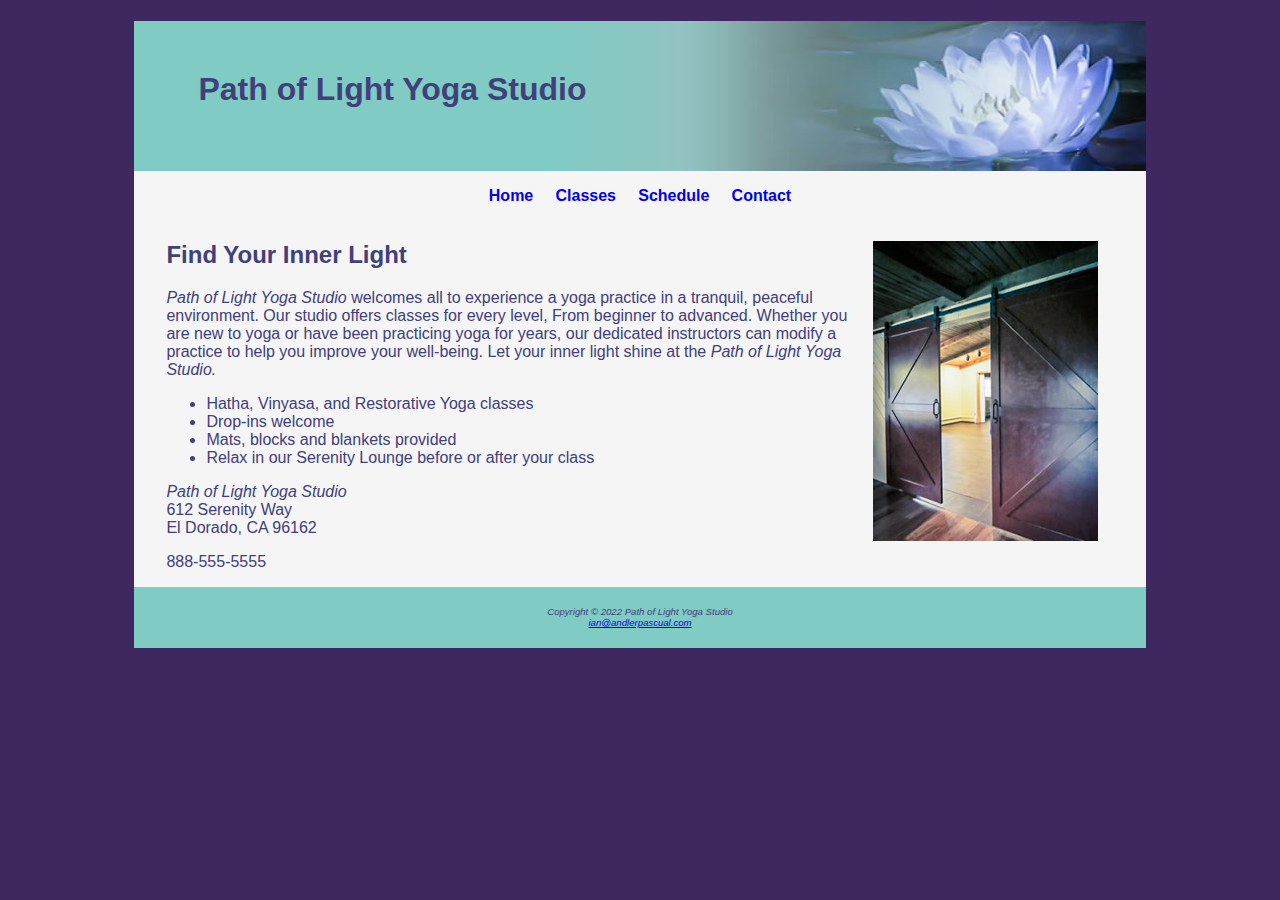
<file: index.html>
<!DOCTYPE html>
<html xmlns="http://www.w3.org/1999/xhtml" lang="en" xml:lang="en">
    <head>
        
        <title>Path of Light Yoga Studio</title> 
        <meta charset="UTF-8"/>   
        <link rel="stylesheet" type = "text/css" href = "yoga.css" />
    </head>
    <body>
        <div id = "wrapper">
            <header>
                <h1>Path of Light Yoga Studio</h1>
            </header>
            <nav>
                <a href ="index.html">Home</a> &#xA0; &#xA0;
                <a href ="classes.html">Classes</a> &#xA0; &#xA0;
                <a href ="schedule.html">Schedule</a> &#xA0; &#xA0;
                <a href ="contact.html">Contact</a>
            </nav>
            <main>
                <img src = "yogadoor.jpg" alt = "yoga door" height="300" width="225" style = "float: right" />
                <h2>Find Your Inner Light</h2>
                <p><span class = "studio">Path of Light Yoga Studio</span> welcomes all to experience a yoga practice in a tranquil, peaceful environment. Our studio offers classes for every level, From beginner to advanced. Whether you are new to yoga or have been practicing yoga for years, our dedicated instructors can modify a practice to help you improve your well-being. Let your inner light shine at the <span class = "studio">Path of Light Yoga Studio.</span></p>
                <ul>
                    <li>Hatha, Vinyasa, and Restorative Yoga classes</li>
                    <li>Drop-ins welcome</li>
                    <li>Mats, blocks and blankets provided</li>
                    <li>Relax in our Serenity Lounge before or after your class</li>
                </ul>
                <p><span class ="studio">Path of Light Yoga Studio</span><br />
                612 Serenity Way <br />
                El Dorado, CA 96162</p>
                <p>888-555-5555</p>
            </main>
            <footer>
                <p>Copyright &#xA9; 2022 Path of Light Yoga Studio<br />
                <a href ="mailto:ian@andlerpascual.com">ian@andlerpascual.com</a></p>
            </footer>
        </div>
    </body>
</html>
</file>
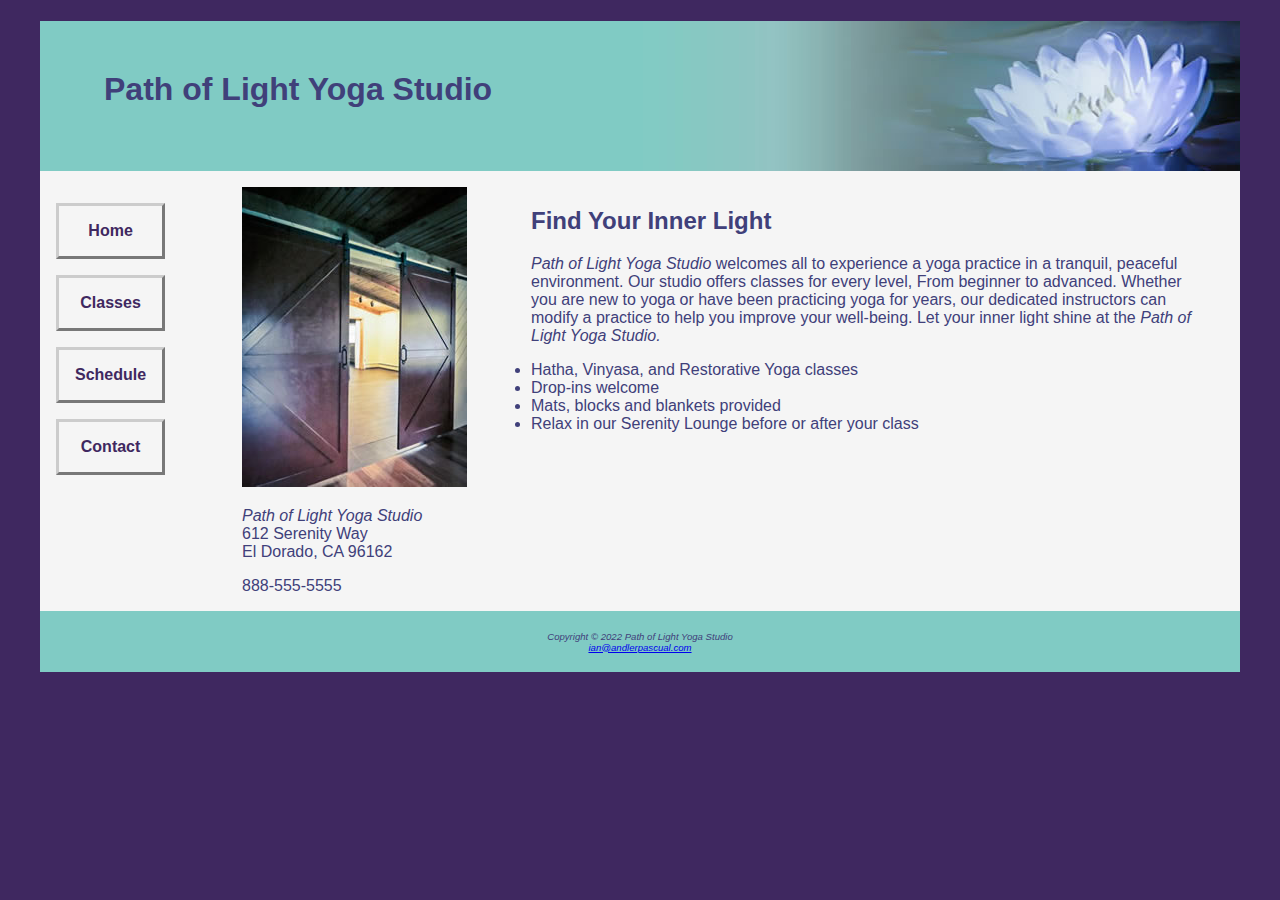
<file: Chapter 6/index.html>
<!DOCTYPE html>
<html xmlns="http://www.w3.org/1999/xhtml" lang="en" xml:lang="en">
    <head>
        
        <title>Path of Light Yoga Studio</title> 
        <meta charset="UTF-8"/>   
        <link rel="stylesheet" type = "text/css" href = "yoga.css" />
    </head>
    <body>
        <div id = "wrapper">
            <header>
                <h1><a href = "index.html">Path of Light Yoga Studio</a></h1>
            </header>
            <nav>
                <ul>
                    <li><a href ="index.html">Home</a></li>
                    <li><a href ="classes.html">Classes</a></li>
                    <li><a href ="schedule.html">Schedule</a></li>
                    <li><a href ="contact.html">Contact</a></li>
                </ul>
            </nav>
            <main>
                <img class = "floatleft" src = "yogadoor2.jpg" alt = "yoga door" height="300" width="225" />
                <h2>Find Your Inner Light</h2>
                <p><span class = "studio">Path of Light Yoga Studio</span> welcomes all to experience a yoga practice in a tranquil, peaceful environment. Our studio offers classes for every level, From beginner to advanced. Whether you are new to yoga or have been practicing yoga for years, our dedicated instructors can modify a practice to help you improve your well-being. Let your inner light shine at the <span class = "studio">Path of Light Yoga Studio.</span></p>
                <ul>
                    <li>Hatha, Vinyasa, and Restorative Yoga classes</li>
                    <li>Drop-ins welcome</li>
                    <li>Mats, blocks and blankets provided</li>
                    <li>Relax in our Serenity Lounge before or after your class</li>
                </ul>
                <div class="clear">
                    <p><span class ="studio">Path of Light Yoga Studio</span><br />
                    612 Serenity Way <br />
                    El Dorado, CA 96162</p>
                    <p>888-555-5555</p>
                </div>
            </main>
            <footer>
                <p>Copyright &#xA9; 2022 Path of Light Yoga Studio<br />
                <a href ="mailto:ian@andlerpascual.com">ian@andlerpascual.com</a></p>
            </footer>
        </div>
    </body>
</html>
</file>
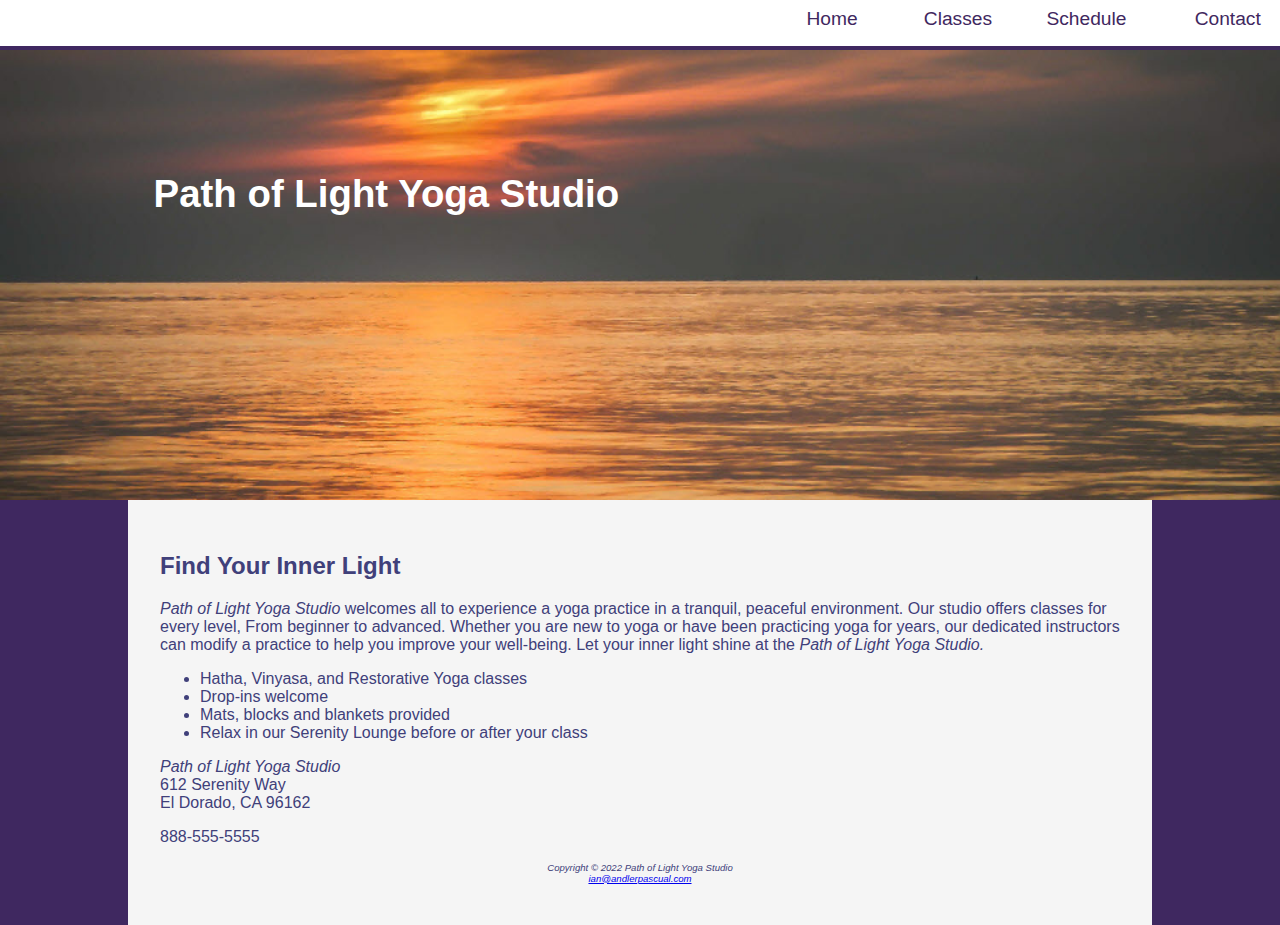
<file: Chapter 8/index.html>
<!DOCTYPE html>
<html xmlns="http://www.w3.org/1999/xhtml" lang="en" xml:lang="en">
    <head>
        
        <title>Path of Light Yoga Studio</title> 
        <meta charset="UTF-8"/>   
        <meta name="viewport" content="width=device-width,initial-scale=1" />
        <link rel="stylesheet" type = "text/css" href = "yoga.css" />
    </head>
    <body>
        
            <header class="home">
                <h1><a href = "index.html">Path of Light Yoga Studio</a></h1>
            </header>
            <nav>
                <ul>
                    <li><a href ="index.html">Home</a></li>
                    <li><a href ="classes.html">Classes</a></li>
                    <li><a href ="schedule.html">Schedule</a></li>
                    <li><a href ="contact.html">Contact</a></li>
                </ul>
            </nav>
            <div id = "wrapper">
            <main>
                <h2>Find Your Inner Light</h2>
                <p><span class = "studio">Path of Light Yoga Studio</span> welcomes all to experience a yoga practice in a tranquil, peaceful environment. Our studio offers classes for every level, From beginner to advanced. Whether you are new to yoga or have been practicing yoga for years, our dedicated instructors can modify a practice to help you improve your well-being. Let your inner light shine at the <span class = "studio">Path of Light Yoga Studio.</span></p>
                <ul>
                    <li>Hatha, Vinyasa, and Restorative Yoga classes</li>
                    <li>Drop-ins welcome</li>
                    <li>Mats, blocks and blankets provided</li>
                    <li>Relax in our Serenity Lounge before or after your class</li>
                </ul>
                <div class="clear">
                    <p><span class ="studio">Path of Light Yoga Studio</span><br />
                    612 Serenity Way <br />
                    El Dorado, CA 96162</p>
                    <p><a id="mobile" href="tel:888-555-5555">888-555-5555</a><span id="desktop">888-555-5555</span></p>
                </div>
            </main>
            <footer>
                <p>Copyright &#xA9; 2022 Path of Light Yoga Studio<br />
                <a href ="mailto:ian@andlerpascual.com">ian@andlerpascual.com</a></p>
            </footer>
        </div>
    </body>
</html>
</file>
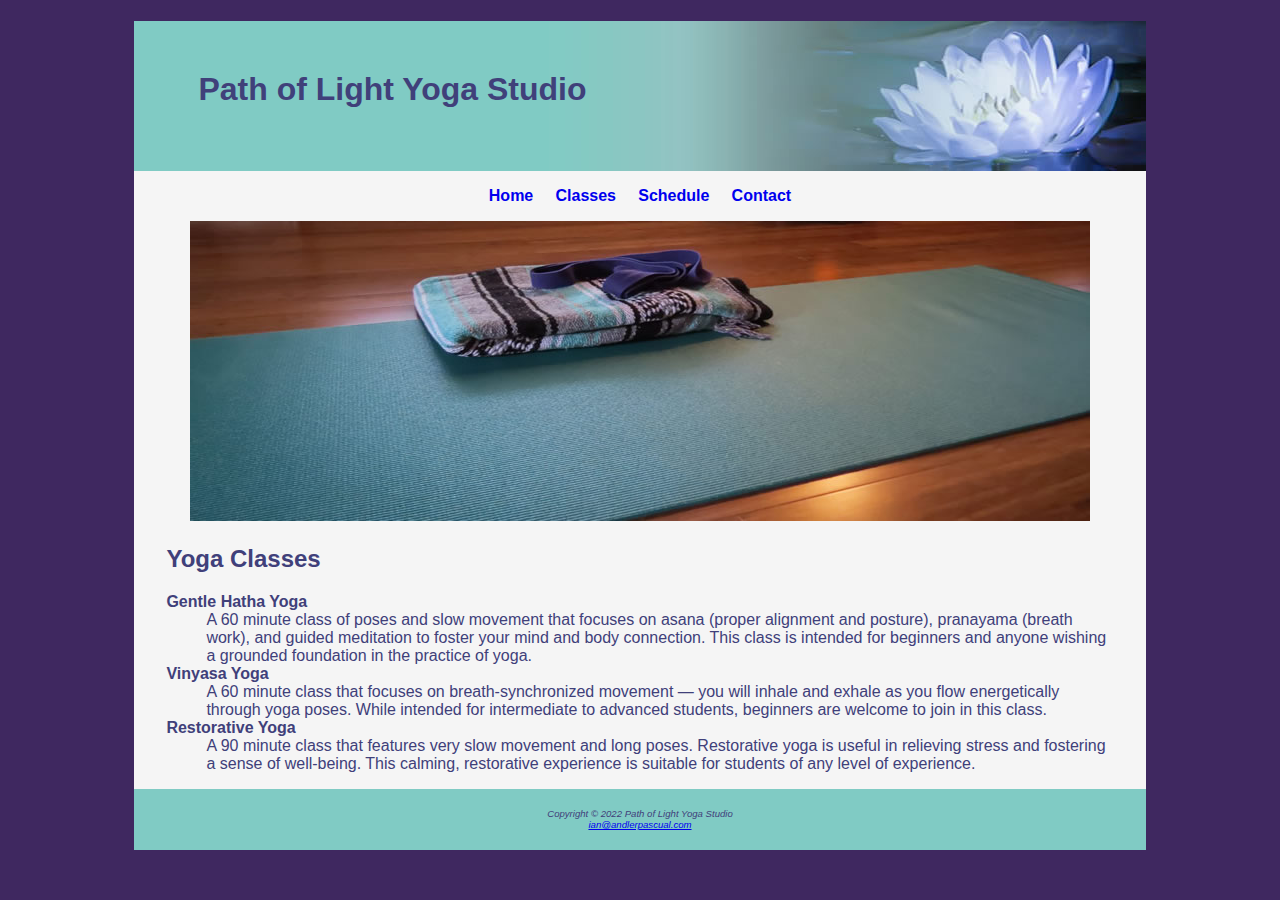
<file: classes.html>
<!DOCTYPE html>
<html xmlns="http://www.w3.org/1999/xhtml" lang="en" xml:lang="en">
<head>
    <title>Path of Light Yoga Studio  :: Classes</title> 
    <meta charset="UTF-8"/>   
    <link rel="stylesheet" type = "text/css" href = "yoga.css" />
</head>
<body>
    <div id = "wrapper">
    <header>
        <h1>Path of Light Yoga Studio</h1>
    </header>
        <nav>
                <a href ="index.html">Home</a> &#xA0; &#xA0;
                <a href ="classes.html">Classes</a> &#xA0; &#xA0;
                <a href ="schedule.html">Schedule</a> &#xA0; &#xA0;
                <a href ="contact.html">Contact</a>
        </nav>
    <main>
        <div id = "hero">
            <img src = "yogamat.jpg" alt="yogamat" width="900" height="300" />
        </div>
        <h2>Yoga Classes</h2>
        <dl>
            <dt><b>Gentle Hatha Yoga</b></dt>
                <dd>A 60 minute class of poses and slow movement that focuses on asana (proper alignment and posture), pranayama (breath work), and guided meditation to foster your mind and body connection. This class is intended for beginners and anyone wishing a grounded foundation in the practice of yoga.</dd>
            <dt><b>Vinyasa Yoga</b></dt>
                <dd>A 60 minute class that focuses on breath-synchronized movement &#x2014; you will inhale and exhale as you flow energetically through yoga poses. While intended for intermediate to advanced students, beginners are welcome to join in this class.</dd>
            <dt><b>Restorative Yoga</b></dt>
                <dd>A 90 minute class that features very slow movement and long poses. Restorative yoga is useful in relieving stress and fostering a sense of well-being. This calming, restorative experience is suitable for students of any level of experience.</dd>
        </dl>
    </main>
    <footer>
        <p>Copyright &#xA9; 2022 Path of Light Yoga Studio<br />
        <a href ="mailto:ian@andlerpascual.com">ian@andlerpascual.com</a></p>
    </footer>
    </div>
</body>
</html>
</file>
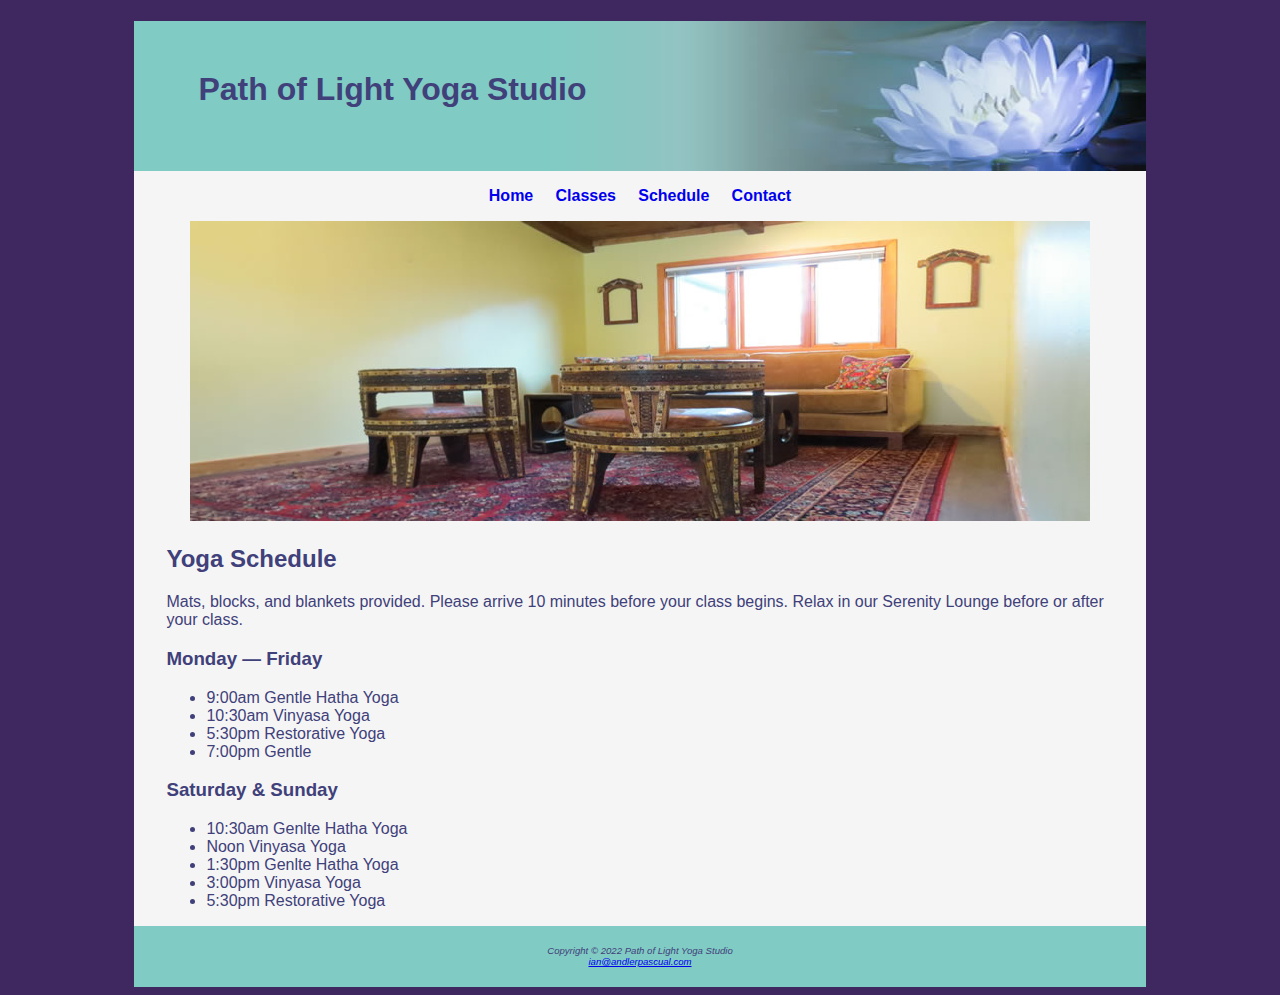
<file: Schedule.html>
<!DOCTYPE html>
<html xmlns="http://www.w3.org/1999/xhtml" lang="en" xml:lang="en">
<head>
    <title>Path of Light Yoga Studio  :: Classes</title> 
    <meta charset="UTF-8"/>   
    <link rel="stylesheet" type = "text/css" href = "yoga.css" />
</head>
<body>
    <div id = "wrapper">
    <header>
        <h1>Path of Light Yoga Studio</h1>
    </header>
        <nav>
                <a href ="index.html">Home</a> &#xA0; &#xA0;
                <a href ="classes.html">Classes</a> &#xA0; &#xA0;
                <a href ="schedule.html">Schedule</a> &#xA0; &#xA0;
                <a href ="contact.html">Contact</a>
        </nav>
    <main>
        <div id = "hero">
            <img src = "yogalounge.jpg" alt="Yoga Lounge" width="900" height="300" />
        </div>
        <h2>Yoga Schedule</h2>
            <p>Mats, blocks, and blankets provided. Please arrive 10 minutes before your class begins. Relax in our Serenity Lounge before or after your class.</p>
        <h3>Monday &#x2014; Friday</h3>
        <ul>
            <li>9:00am Gentle Hatha Yoga</li>
            <li>10:30am Vinyasa Yoga</li>
            <li>5:30pm Restorative Yoga</li>
            <li>7:00pm Gentle</li>
        </ul>
        <h3>Saturday &amp; Sunday</h3>
        <ul>
            <li>10:30am Genlte Hatha Yoga</li>
            <li>Noon Vinyasa Yoga</li>
            <li>1:30pm Genlte Hatha Yoga</li>
            <li>3:00pm Vinyasa Yoga</li>
            <li>5:30pm Restorative Yoga</li>
        </ul>
    </main>
    <footer>
        <p>Copyright &#xA9; 2022 Path of Light Yoga Studio<br />
        <a href ="mailto:ian@andlerpascual.com">ian@andlerpascual.com</a></p>
    </footer>
    </div>
</body>
</html>
</file>
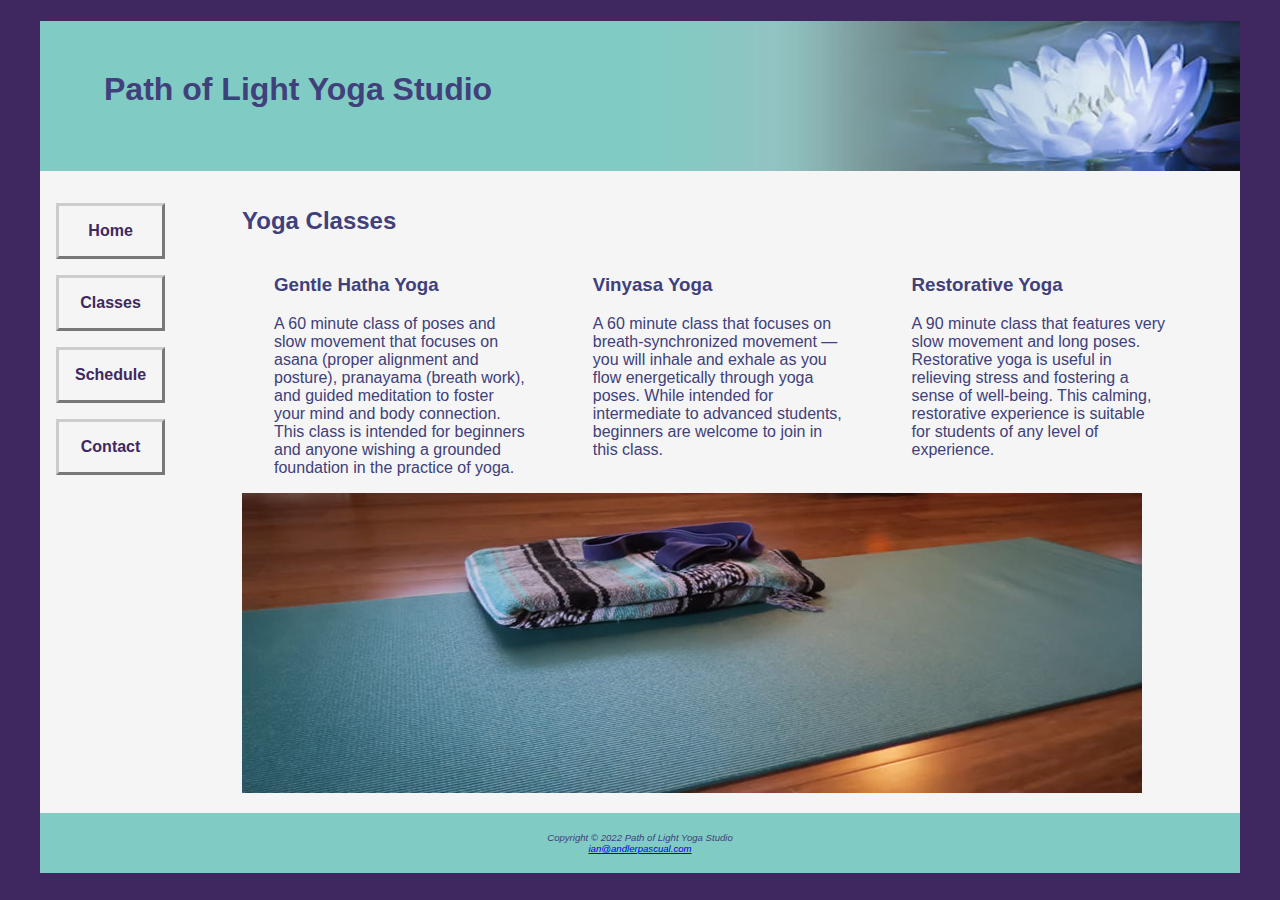
<file: Chapter 6/classes.html>
<!DOCTYPE html>
<html xmlns="http://www.w3.org/1999/xhtml" lang="en" xml:lang="en">
<head>
    <title>Path of Light Yoga Studio  :: Classes</title> 
    <meta charset="UTF-8"/>   
    <link rel="stylesheet" type = "text/css" href = "yoga.css" />
</head>
<body>
    <div id = "wrapper">
        <header>
            <h1><a href = "index.html">Path of Light Yoga Studio</a></h1>
        </header>
        <nav>
            <ul>
                <li><a href ="index.html">Home</a></li>
                <li><a href ="classes.html">Classes</a></li>
                <li><a href ="schedule.html">Schedule</a></li>
                <li><a href ="contact.html">Contact</a></li>
            </ul>
        </nav>
    <main>
        <h2>Yoga Classes</h2>
        <section class = "onethird">
            <h3>Gentle Hatha Yoga</h3>
            <p>A 60 minute class of poses and slow movement that focuses on asana (proper alignment and posture), pranayama (breath work), and guided meditation to foster your mind and body connection. This class is intended for beginners and anyone wishing a grounded foundation in the practice of yoga.</p>
        </section>
        <section class = "onethird">
            <h3>Vinyasa Yoga</h3>
            <p>A 60 minute class that focuses on breath-synchronized movement &#x2014; you will inhale and exhale as you flow energetically through yoga poses. While intended for intermediate to advanced students, beginners are welcome to join in this class.</p>
        </section> 
        <section class = "onethird">
            <h3>Restorative Yoga</h3>
            <p>A 90 minute class that features very slow movement and long poses. Restorative yoga is useful in relieving stress and fostering a sense of well-being. This calming, restorative experience is suitable for students of any level of experience.</p>
        </section>
        <div id = "hero">
            <img src = "yogamat.jpg" alt="yogamat" width="900" height="300" />
        </div>
    </main>
    <footer>
        <p>Copyright &#xA9; 2022 Path of Light Yoga Studio<br />
        <a href ="mailto:ian@andlerpascual.com">ian@andlerpascual.com</a></p>
    </footer>
    </div>
</body>
</html>
</file>
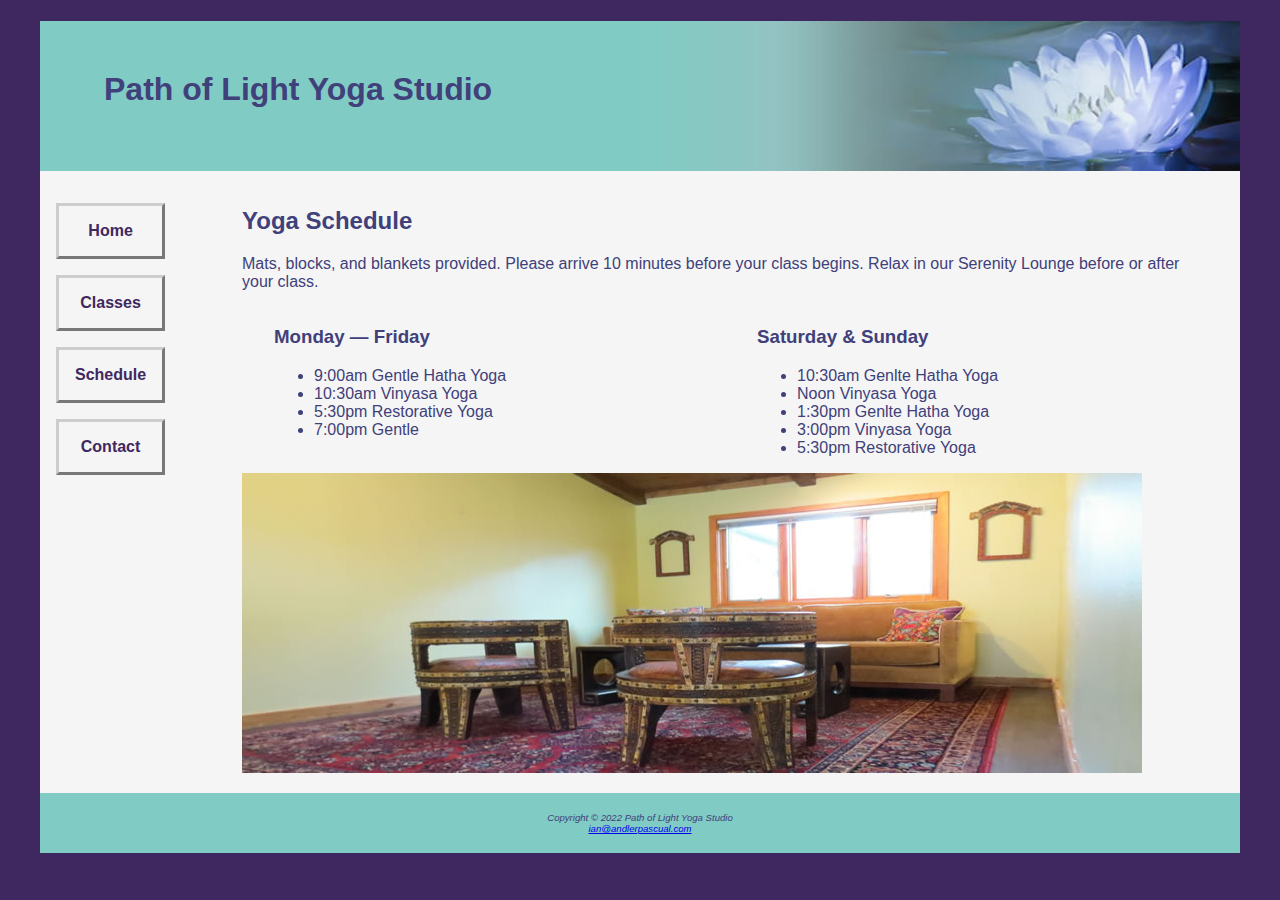
<file: Chapter 6/Schedule.html>
<!DOCTYPE html>
<html xmlns="http://www.w3.org/1999/xhtml" lang="en" xml:lang="en">
<head>
    <title>Path of Light Yoga Studio  :: Classes</title> 
    <meta charset="UTF-8"/>   
    <link rel="stylesheet" type = "text/css" href = "yoga.css" />
</head>
<body>
    <div id = "wrapper">
        <header>
            <h1><a href = "index.html">Path of Light Yoga Studio</a></h1>
        </header>
        <nav>
            <ul>
                <li><a href ="index.html">Home</a></li>
                <li><a href ="classes.html">Classes</a></li>
                <li><a href ="schedule.html">Schedule</a></li>
                <li><a href ="contact.html">Contact</a></li>
            </ul>
        </nav>
        <main>
            <h2>Yoga Schedule</h2>
                <p>Mats, blocks, and blankets provided. Please arrive 10 minutes before your class begins. Relax in our Serenity Lounge before or after your class.</p>
            <section class = "onehalf">
                <h3>Monday &#x2014; Friday</h3>
                <ul>
                    <li>9:00am Gentle Hatha Yoga</li>
                    <li>10:30am Vinyasa Yoga</li>
                    <li>5:30pm Restorative Yoga</li>
                    <li>7:00pm Gentle</li>
                </ul>
            </section>
            <section class = "onehalf">
                <h3>Saturday &amp; Sunday</h3>
                <ul>
                    <li>10:30am Genlte Hatha Yoga</li>
                    <li>Noon Vinyasa Yoga</li>
                    <li>1:30pm Genlte Hatha Yoga</li>
                    <li>3:00pm Vinyasa Yoga</li>
                    <li>5:30pm Restorative Yoga</li>
                </ul>
            </section>
            <div id = "hero">
                <img src = "yogalounge.jpg" alt="Yoga Lounge" width="900" height="300" />
            </div>
        </main>
    <footer>
        <p>Copyright &#xA9; 2022 Path of Light Yoga Studio<br />
        <a href ="mailto:ian@andlerpascual.com">ian@andlerpascual.com</a></p>
    </footer>
    </div>
</body>
</html>
</file>
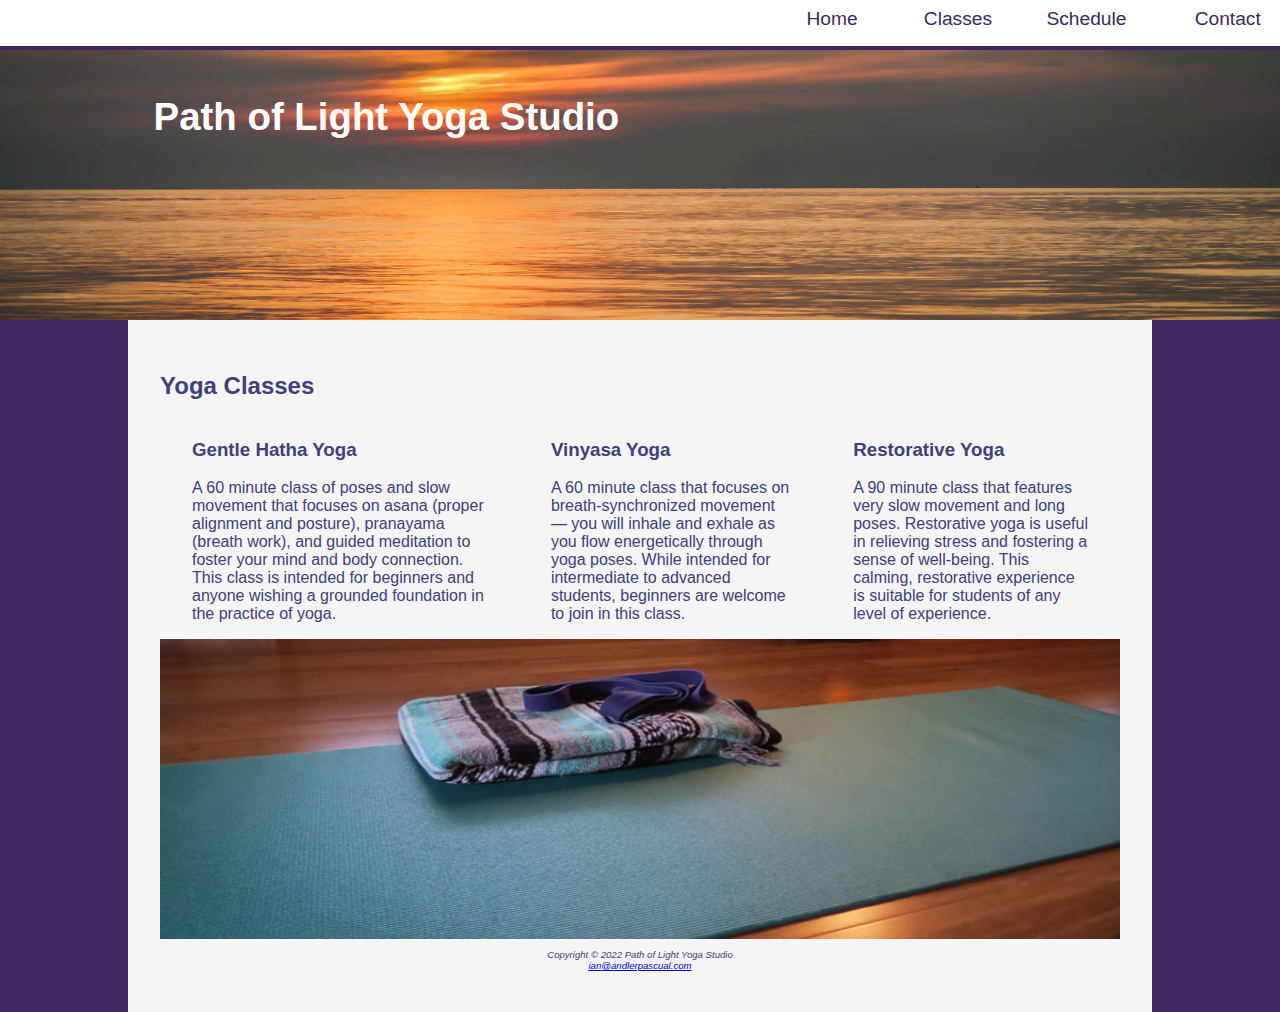
<file: Chapter 8/classes.html>
<!DOCTYPE html>
<html xmlns="http://www.w3.org/1999/xhtml" lang="en" xml:lang="en">
<head>
    <title>Path of Light Yoga Studio  :: Classes</title> 
    <meta charset="UTF-8"/>   
    <meta name="viewport" content="width=device-width,initial-scale=1" />
    <link rel="stylesheet" type = "text/css" href = "yoga.css" />
    
</head>
<body>
    
        <header class="content">
            <h1><a href = "index.html">Path of Light Yoga Studio</a></h1>
        </header>
        <nav>
            <ul>
                <li><a href ="index.html">Home</a></li>
                <li><a href ="classes.html">Classes</a></li>
                <li><a href ="schedule.html">Schedule</a></li>
                <li><a href ="contact.html">Contact</a></li>
            </ul>
        </nav>
        <div id = "wrapper">
    <main>
        
        <h2>Yoga Classes</h2>
        <div id="flow">
        <section>
            <h3>Gentle Hatha Yoga</h3>
            <p>A 60 minute class of poses and slow movement that focuses on asana (proper alignment and posture), pranayama (breath work), and guided meditation to foster your mind and body connection. This class is intended for beginners and anyone wishing a grounded foundation in the practice of yoga.</p>
        </section>
        <section>
            <h3>Vinyasa Yoga</h3>
            <p>A 60 minute class that focuses on breath-synchronized movement &#x2014; you will inhale and exhale as you flow energetically through yoga poses. While intended for intermediate to advanced students, beginners are welcome to join in this class.</p>
        </section> 
        <section>
            <h3>Restorative Yoga</h3>
            <p>A 90 minute class that features very slow movement and long poses. Restorative yoga is useful in relieving stress and fostering a sense of well-being. This calming, restorative experience is suitable for students of any level of experience.</p>
        </section>
        </div>
        <div id = "mathero">
        </div>
    </main>
    <footer>
        <p>Copyright &#xA9; 2022 Path of Light Yoga Studio<br />
        <a href ="mailto:ian@andlerpascual.com">ian@andlerpascual.com</a></p>
    </footer>
    </div>
</body>
</html>
</file>
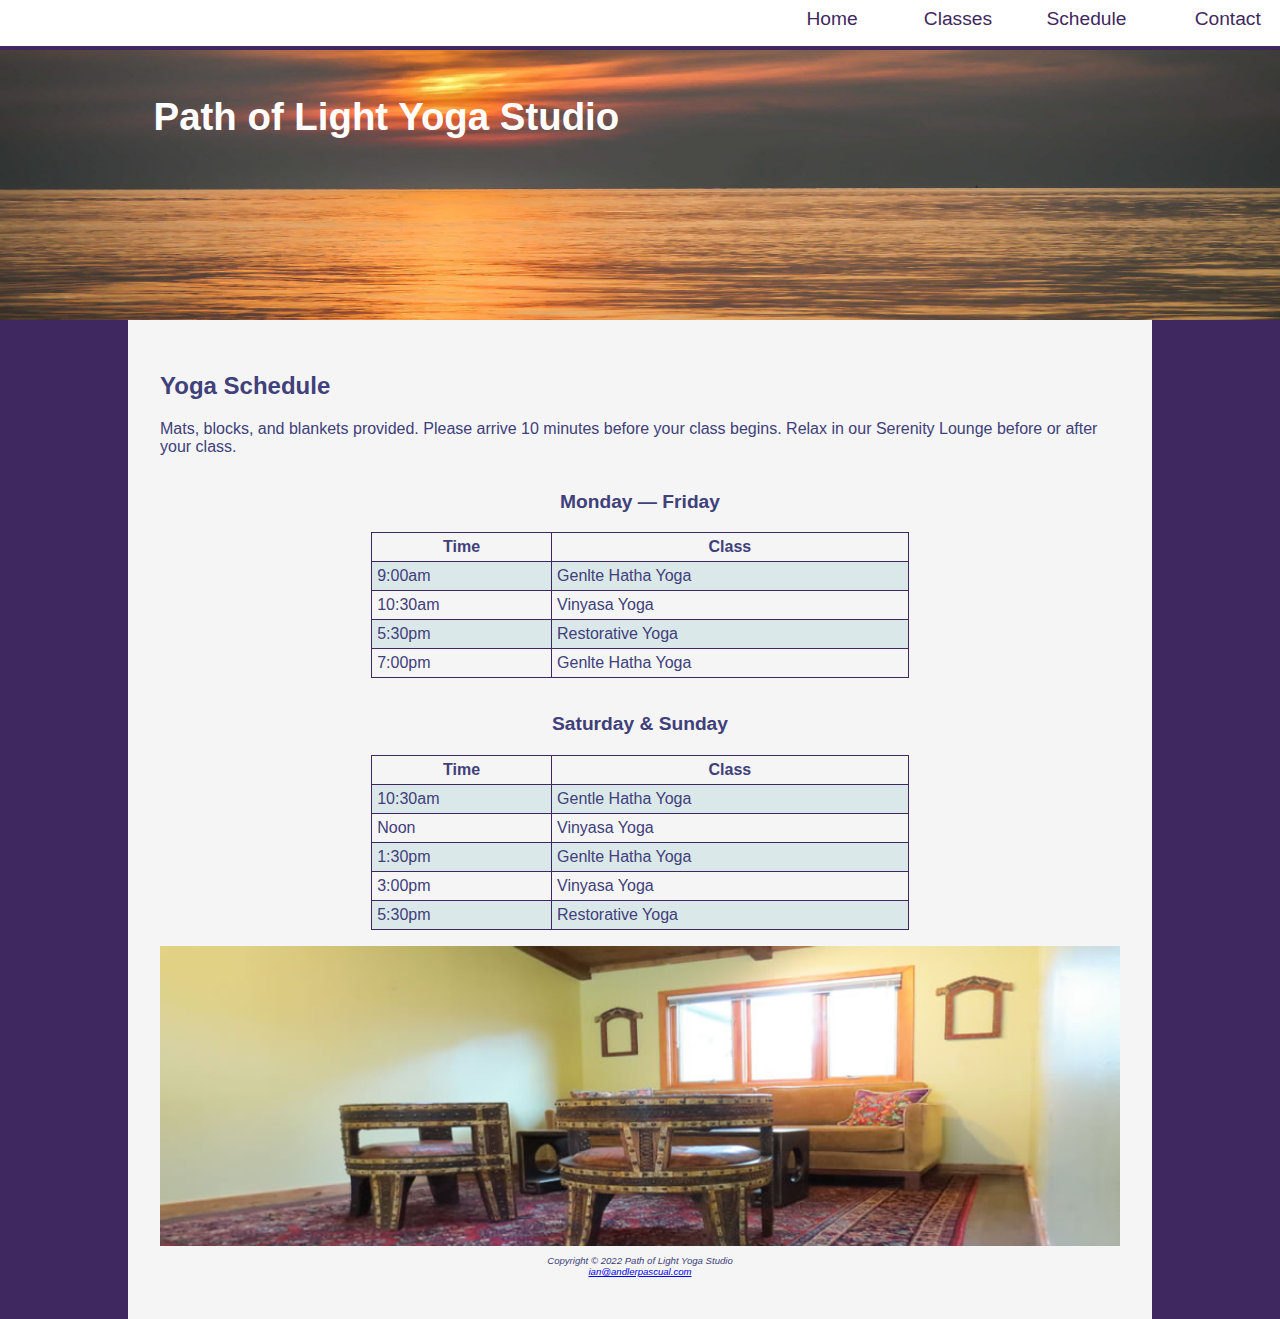
<file: Chapter 8/Schedule.html>
<!DOCTYPE html>
<html xmlns="http://www.w3.org/1999/xhtml" lang="en" xml:lang="en">
<head>
    <title>Path of Light Yoga Studio  :: Classes</title> 
    <meta charset="UTF-8"/> 
    <meta name="viewport" content="width=device-width,initial-scale=1" />  
    <link rel="stylesheet" type = "text/css" href = "yoga.css" />

</head>
<body>
    
        <header class="content">
            <h1><a href = "index.html">Path of Light Yoga Studio</a></h1>
        </header>
        <nav>
            <ul>
                <li><a href ="index.html">Home</a></li>
                <li><a href ="classes.html">Classes</a></li>
                <li><a href ="schedule.html">Schedule</a></li>
                <li><a href ="contact.html">Contact</a></li>
            </ul>
        </nav>
        <div id = "wrapper">
        <main>
            <h2>Yoga Schedule</h2>
                <p>Mats, blocks, and blankets provided. Please arrive 10 minutes before your class begins. Relax in our Serenity Lounge before or after your class.</p>
                <section >
                
                <table>
                    <caption>Monday &#x2014; Friday</caption>
                    <tr>
                        <th>Time</th>
                        <th colspan="2">Class</th>
                    </tr>
                    <tr>
                        <td>9:00am</td>
                        <td colspan="2">Genlte Hatha Yoga</td>
                    </tr>
                    <tr>
                        <td>10:30am</td>
                        <td colspan="2">Vinyasa Yoga</td>
                    </tr>
                    <tr>
                        <td>5:30pm</td>
                        <td colspan="2">Restorative Yoga</td>
                    </tr>
                    <tr>
                        <td>7:00pm</td>
                        <td colspan="2">Genlte Hatha Yoga</td>
                    </tr>
                </table>
            </section>
            <section>
                
                <table>
                    <caption>Saturday &amp; Sunday</caption>
                    <tr>
                        <th>Time</th>
                        <th>Class</th>
                    </tr>
                    <tr>
                        <td>10:30am</td>
                        <td colspan="2">Gentle Hatha Yoga</td>
                    </tr>
                    <tr>
                        <td>Noon</td>
                        <td colspan="2">Vinyasa Yoga</td>
                    </tr>
                    <tr>
                        <td>1:30pm</td>
                        <td colspan="2">Genlte Hatha Yoga</td>
                    </tr>
                    <tr>
                        <td>3:00pm</td>
                        <td colspan="2">Vinyasa Yoga</td>
                    </tr>
                    <tr>
                        <td>5:30pm</td>
                        <td colspan="2">Restorative Yoga</td>
                    </tr>
                </table>
            </section>
            <div id = "loungehero">
            </div>
        </main>
    <footer>
        <p>Copyright &#xA9; 2022 Path of Light Yoga Studio<br />
        <a href ="mailto:ian@andlerpascual.com">ian@andlerpascual.com</a></p>
    </footer>
    </div>
</body>
</html>
</file>
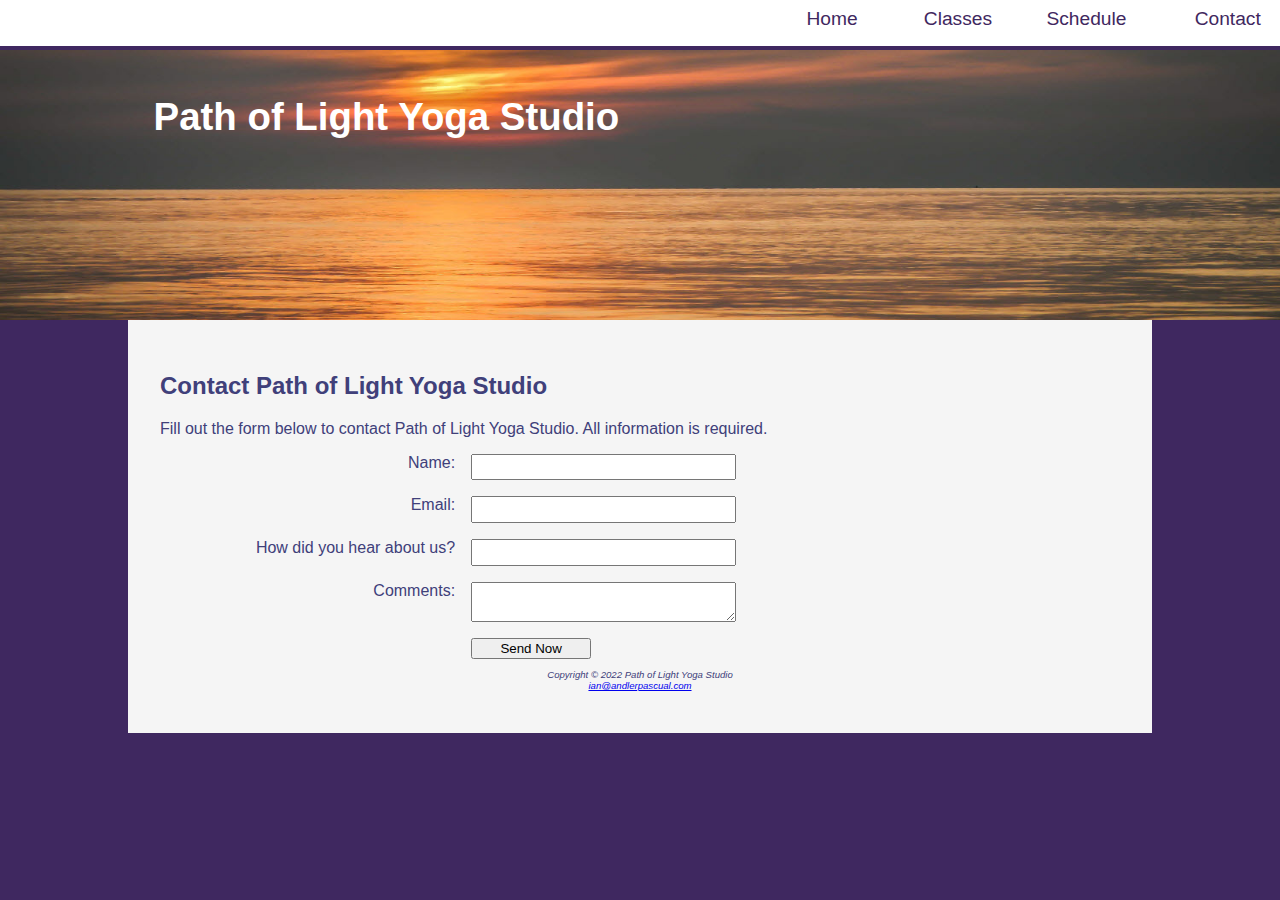
<file: Chapter 9/contact.html>
<!DOCTYPE html>
<html xmlns="http://www.w3.org/1999/xhtml" lang="en" xml:lang="en">
<head>
    <title>Path of Light Yoga Studio  :: Classes</title> 
    <meta charset="UTF-8"/>   
    <meta name="viewport" content="width=device-width,initial-scale=1" />
    <link rel="stylesheet" type = "text/css" href = "yoga.css" />
    
</head>
<body>
    
        <header class="content">
            <h1><a href = "index.html">Path of Light Yoga Studio</a></h1>
        </header>
        <nav>
            <ul>
                <li><a href ="index.html">Home</a></li>
                <li><a href ="classes.html">Classes</a></li>
                <li><a href ="schedule.html">Schedule</a></li>
                <li><a href ="contact.html">Contact</a></li>
            </ul>
        </nav>
        <div id = "wrapper">
    <main>
        
        <h2>Contact Path of Light Yoga Studio</h2>
        <p>Fill out the form below to contact Path of Light Yoga Studio. All information is required.</p>
        <form method="post" action="https://webdevbasics.net/scripts/yoga.php">
            <label class="label" for="myName">Name:</label>
            <input type="text" name="myName" required = "required" />
            <label class="label" for="myEmail">Email:</label>
            <input type="email" name="myEmail" required = "required" />
            <label class="label" for="myRefer">How did you hear about us?</label>
            <input type="text" name="myRefer" required="required" />
            <label class="label" for="myComments">Comments:</label>
            <textarea name="myComments" rows="2" cols="20" required="required"></textarea>
            <button type="submit">Send Now</button>
        </form>
        
    </main>
    <footer>
        <p>Copyright &#xA9; 2022 Path of Light Yoga Studio<br />
        <a href ="mailto:ian@andlerpascual.com">ian@andlerpascual.com</a></p>
    </footer>
    </div>
</body>
</html>
</file>
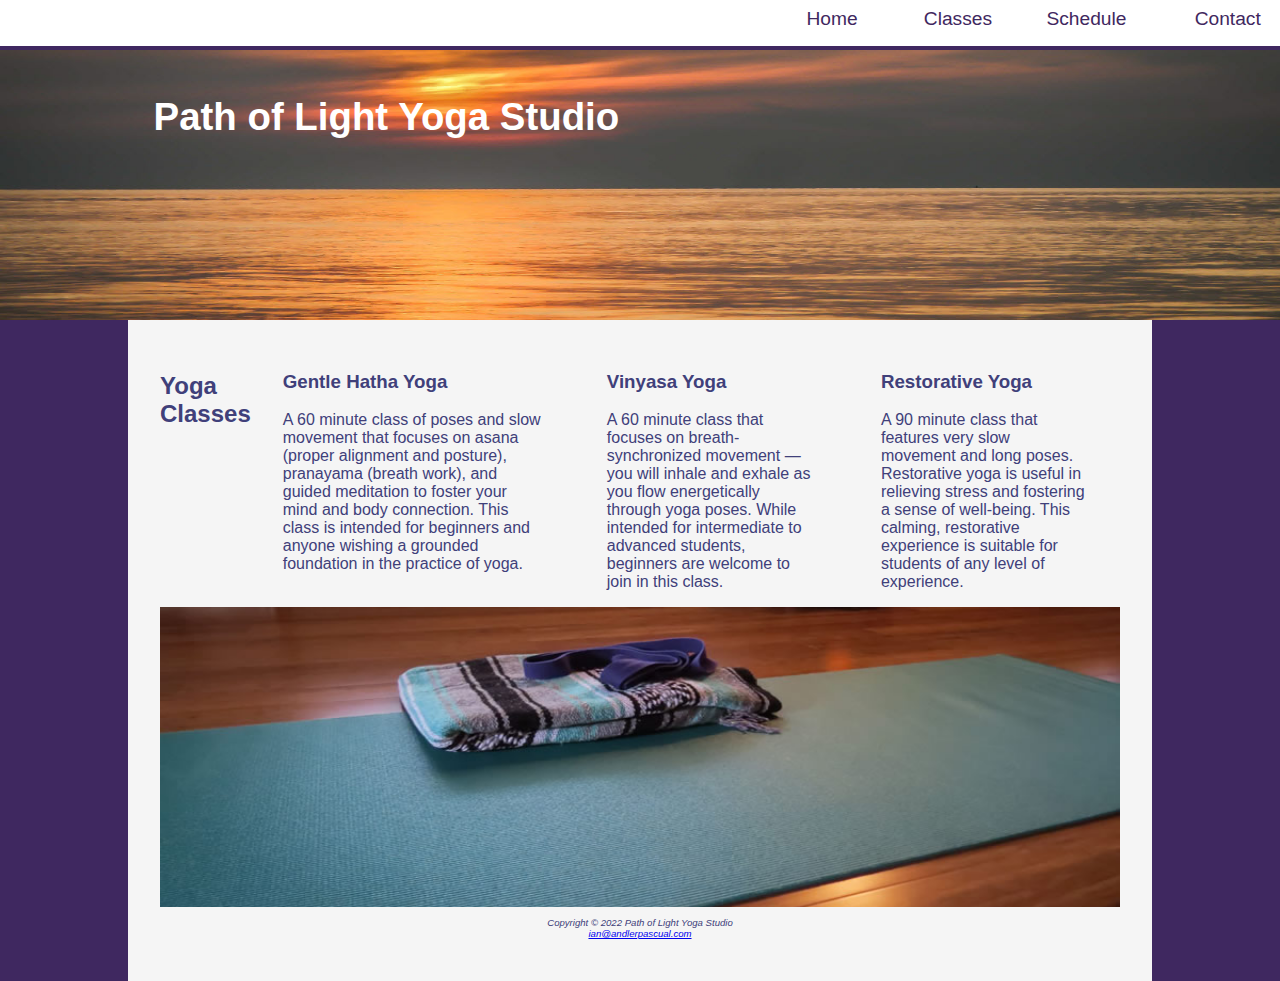
<file: I dog 7/classes.html>
<!DOCTYPE html>
<html xmlns="http://www.w3.org/1999/xhtml" lang="en" xml:lang="en">
<head>
    <title>Path of Light Yoga Studio  :: Classes</title> 
    <meta charset="UTF-8"/>   
    <meta name="viewport" content="width=device-width,initial-scale=1" />
    <link rel="stylesheet" type = "text/css" href = "yoga.css" />
    
</head>
<body>
    
        <header class="content">
            <h1><a href = "index.html">Path of Light Yoga Studio</a></h1>
        </header>
        <nav>
            <ul>
                <li><a href ="index.html">Home</a></li>
                <li><a href ="classes.html">Classes</a></li>
                <li><a href ="schedule.html">Schedule</a></li>
                <li><a href ="contact.html">Contact</a></li>
            </ul>
        </nav>
        <div id = "wrapper">
    <main>
        <div id="flow">
        <h2>Yoga Classes</h2>
        <section class =>
            <h3>Gentle Hatha Yoga</h3>
            <p>A 60 minute class of poses and slow movement that focuses on asana (proper alignment and posture), pranayama (breath work), and guided meditation to foster your mind and body connection. This class is intended for beginners and anyone wishing a grounded foundation in the practice of yoga.</p>
        </section>
        <section class =>
            <h3>Vinyasa Yoga</h3>
            <p>A 60 minute class that focuses on breath-synchronized movement &#x2014; you will inhale and exhale as you flow energetically through yoga poses. While intended for intermediate to advanced students, beginners are welcome to join in this class.</p>
        </section> 
        <section class =>
            <h3>Restorative Yoga</h3>
            <p>A 90 minute class that features very slow movement and long poses. Restorative yoga is useful in relieving stress and fostering a sense of well-being. This calming, restorative experience is suitable for students of any level of experience.</p>
        </section>
        </div>
        <div id = "mathero">
        </div>
    </main>
    <footer>
        <p>Copyright &#xA9; 2022 Path of Light Yoga Studio<br />
        <a href ="mailto:ian@andlerpascual.com">ian@andlerpascual.com</a></p>
    </footer>
    </div>
</body>
</html>
</file>
<file: yoga.css>
body {
    background-color: #3F2860;
    color: #40407A;
    font-family: Verdana, Arial, sans-serif;
}

header {
    background-color: #80CBC4;
    background-image: url("lilyheader.jpg");
    background-position: right;
    background-repeat: no-repeat;
    height: 150px;

}

h1 {
    padding-top: 50px;
    padding-left: 2em;
}
nav {
    text-align: center;
    font-weight: bold;
    padding: 1em;
}
nav a {
    text-decoration: none;
}
.studio {
    font-style: italic;
}
footer {
    background-color: #80CBC4;
    font-size: .60em;
    font-style: italic;
    text-align: center;
    padding: 1em;
}
#wrapper {
    margin-left: auto;
    margin-right: auto;
    width: 80%;
    background-color: #f5f5f5;
    min-width: 1000px;
    max-width: 1280px;
}
main {
    padding-left: 2em;
    padding-right: 2em;
}
img {
    padding-left: 1em;
    padding-right: 1em;
}
#hero {
    text-align: center;
}
</file>
<file: Chapter 6/yoga.css>
body {
    background-color: #3F2860;
    color: #40407A;
    font-family: Verdana, Arial, sans-serif;
}

header {
    background-color: #80CBC4;
    background-image: url("lilyheader.jpg");
    background-position: right;
    background-repeat: no-repeat;
    height: 150px;

}
header a {
    text-decoration: none;

}

header a:link{
    color: #40407A;
}

header a:visited{
    color: #40407A;
}

header a:hover{
    color: #FFFFFF;
}

h1 {
    padding-top: 50px;
    padding-left: 2em;
}

nav {
    float: left;
    padding: 1em;
    font-weight: bold;
    border-width: 160px;
}

nav ul{
    padding: 0;
    list-style-type: none;
}

nav a {
    text-decoration: none;
    display: block;
    text-align: center;
    border: 3px solid #CCCCCC;
    border-style: outset;
    padding: 1em;
    margin-bottom: 1em;
    
}

nav a:link {
    color: #3F2860;
}

nav a:visited {
    color: #497777;
}

nav a:hover{
    color: #A26100; 
    border: 3px inset #333333;
}

.studio {
    font-style: italic;
}

footer {
    background-color: #80CBC4;
    font-size: .60em;
    font-style: italic;
    text-align: center;
    padding: 1em;
}

#wrapper {
    margin-left: auto;
    margin-right: auto;
    width: 80%;
    background-color: #f5f5f5;
    min-width: 1200px;
    max-width: 1480px;
}

main {
    padding-left: 2em;
    padding-right: 2em;
    margin-left: 170px;
    padding-top: 1em;
}

#hero {
    padding-top: 1em;
    padding-bottom: 1em;
}

* {
    box-sizing: border-box;
}
.floatleft {
    float: left;
    margin-right: 4em;
    margin-bottom: 1em;
}

.clear {
    clear: both;
}

.onehalf {
    float: left;
    width: 50%;
    padding-left: 2em;
    padding-right: 2em;
}

.onethird{
    float: left;
    width: 33%;
    padding-left: 2em;
    padding-right: 2em;
}
</file>
<file: Chapter 8/yoga.css>
body {
    background-color: #3F2860;
    color: #40407A;
    font-family: Verdana, Arial, sans-serif;
    margin: 0;
}
#wrapper {
    background-color: #f5f5f5;
    padding: 2em;
}

header {
    background-color: #40407a;
    background-image: url("sunrise.jpg");
    background-size: 100% 100%;
    color: white;
    font-size: 90%;
    margin-top: 50px;
    min-height: 200px;

}
header a {
    text-decoration: none;
}
header a:link{
    color: #fff;
}
header a:visited{
    color: #fff;
}
header a:hover{
    color: #EDF5F5
}
.home{
    height: 20vh;
    padding-top: 2em;
    padding-left: 10%;
}
.content{
    height: 20vh;
    padding-top: 2em;
    padding-left: 10%;
}


nav {
    padding: 1em;
    border-width: 160px;
    width: 100%;
    padding-top: .5em;
    position: fixed;
    top: 0;
    left: 0;
    text-align: right;
    background-color: white;
    margin: 0;
    padding-right: 0;
    z-index: 9999;
}

nav ul{
    display: flex;
    flex-direction: row;
    flex-wrap: wrap;
    list-style-type: none;
    margin: 0;
    font-size: 1.2em;
}
nav li{
    width: 40%;
    padding: 0 1em;
    display: inline;
}

nav a {
    text-decoration: none;
    display: block;  
}

nav a:link {
    color: #3F2860;
}

nav a:visited {
    color: #497777;
}

nav a:hover{
    color: #A26100; 
}

.studio {
    font-style: italic;
}

footer {
    font-size: .60em;
    font-style: italic;
    text-align: center;
}


* {
    box-sizing: border-box;
}

#mathero {
    background-image: url("yogamat.jpg"); 
    background-repeat: no-repeat; 
    height: 300px; 
    background-size: cover;  
    display: none; 
}
#loungehero { 
	background-image: url("yogalounge.jpg"); 
	height: 300px;
	background-repeat: no-repeat; 
	background-size: cover;  
	display: none; 
}

section{
    padding: 0 .5em;
}

#mobile{display: inline;}
#desktop{display: none;}

        @media only screen and (min-width: 600px){
            nav ul{
                display: flex;
                flex-wrap: nowrap;
                justify-content: flex-end;
            }
            nav li{
                width: 7em;
            }
            section{
                padding: 0 2em;
            }
            #mathero{
                display: block;
                padding-bottom: 1em;
            }
            #loungehero{
                display: block;
                padding-bottom: 1em;
            }
            #flow{
                display: flex;
                flex-direction: row;
            }
            #mobile{
                display: none;
            }
            #desktop{
                display: inline;
            }
        }
        @media only screen and (min-width: 1024px){
            header{
                font-size: 120%;
            }
            .home{
                height: 50vh;
                padding-top: 5em;
                padding-left: 8em;
            }
            .content{
                height: 30vh;
                padding-top: 1em;
                padding-left: 8em;
            }
            #wrapper{
                margin: auto;
                width: 80%;
            }
        
        }
        table{
           width: 60%;
           border: 1px solid #3F2860;
           border-collapse: collapse;
           margin-bottom: 1em;
           margin-left: auto;
           margin-right: auto;
        }
        th{
            padding: 5px;
            border: 1px solid #3F2860;
        }
        td{
            padding: 5px;
            border: 1px solid #3F2860;
        }
        tr:nth-of-type(2){
            background-color: #DBE8E9;
        }
        tr:nth-of-type(4){
            background-color: #DBE8E9;
        }
        tr:nth-of-type(6){
            background-color: #DBE8E9;
        }
        caption{
            margin: 1em;
            font-weight: bold;
            font-size: 120%;
        }
</file>
<file: Chapter 9/yoga.css>
body {
    background-color: #3F2860;
    color: #40407A;
    font-family: Verdana, Arial, sans-serif;
    margin: 0;
}
#wrapper {
    background-color: #f5f5f5;
    padding: 2em;
}

header {
    background-color: #40407a;
    background-image: url("sunrise.jpg");
    background-size: 100% 100%;
    color: white;
    font-size: 90%;
    margin-top: 50px;
    min-height: 200px;

}
header a {
    text-decoration: none;
}
header a:link{
    color: #fff;
}
header a:visited{
    color: #fff;
}
header a:hover{
    color: #EDF5F5
}
.home{
    height: 20vh;
    padding-top: 2em;
    padding-left: 10%;
}
.content{
    height: 20vh;
    padding-top: 2em;
    padding-left: 10%;
}


nav {
    padding: 1em;
    border-width: 160px;
    width: 100%;
    padding-top: .5em;
    position: fixed;
    top: 0;
    left: 0;
    text-align: right;
    background-color: white;
    margin: 0;
    padding-right: 0;
    z-index: 9999;
}

nav ul{
    display: flex;
    flex-direction: row;
    flex-wrap: wrap;
    list-style-type: none;
    margin: 0;
    font-size: 1.2em;
}
nav li{
    width: 40%;
    padding: 0 1em;
    display: inline;
}

nav a {
    text-decoration: none;
    display: block;  
}

nav a:link {
    color: #3F2860;
}

nav a:visited {
    color: #497777;
}

nav a:hover{
    color: #A26100; 
}

.studio {
    font-style: italic;
}

footer {
    font-size: .60em;
    font-style: italic;
    text-align: center;
}


* {
    box-sizing: border-box;
}

#mathero {
    background-image: url("yogamat.jpg"); 
    background-repeat: no-repeat; 
    height: 300px; 
    background-size: cover;  
    display: none; 
}
#loungehero { 
	background-image: url("yogalounge.jpg"); 
	height: 300px;
	background-repeat: no-repeat; 
	background-size: cover;  
	display: none; 
}

section{
    padding: 0 .5em;
}
form{
    display: flex;
    flex-direction: column;
    padding-left: 1em;
    width: 80%;
}
textarea, input{
    padding-bottom: .5em;
}

#mobile{display: inline;}
#desktop{display: none;}

        @media only screen and (min-width: 600px){
            nav ul{
                display: flex;
                flex-wrap: nowrap;
                justify-content: flex-end;
            }
            nav li{
                width: 7em;
            }
            section{
                padding: 0 2em;
            }
            #mathero{
                display: block;
                padding-bottom: 1em;
            }
            #loungehero{
                display: block;
                padding-bottom: 1em;
            }
            #flow{
                display: flex;
                flex-direction: row;
            }
            #mobile{
                display: none;
            }
            #desktop{
                display: inline;
            }
            form{
                width: 60%;
                display: grid;
                grid-gap: 1em;
                columns: 12em 2;
                column-width: 1fr;
            }
            
            .label{
                text-align: right;
            }
            button[type="submit"]{
                grid-column: 2;
                width: 9em;
            }
            
            
        }
        @media only screen and (min-width: 1024px){
            header{
                font-size: 120%;
            }
            .home{
                height: 50vh;
                padding-top: 5em;
                padding-left: 8em;
            }
            .content{
                height: 30vh;
                padding-top: 1em;
                padding-left: 8em;
            }
            #wrapper{
                margin: auto;
                width: 80%;
            }
        
        }
        table{
           width: 60%;
           border: 1px solid #3F2860;
           border-collapse: collapse;
           margin-bottom: 1em;
           margin-left: auto;
           margin-right: auto;
        }
        th{
            padding: 5px;
            border: 1px solid #3F2860;
        }
        td{
            padding: 5px;
            border: 1px solid #3F2860;
        }
        tr:nth-of-type(2){
            background-color: #DBE8E9;
        }
        tr:nth-of-type(4){
            background-color: #DBE8E9;
        }
        tr:nth-of-type(6){
            background-color: #DBE8E9;
        }
        caption{
            margin: 1em;
            font-weight: bold;
            font-size: 120%;
        }
</file>
<file: I dog 7/yoga.css>
body {
    background-color: #3F2860;
    color: #40407A;
    font-family: Verdana, Arial, sans-serif;
    margin: 0;
}
#wrapper {
    background-color: #f5f5f5;
    padding: 2em;
}

header {
    background-color: #40407a;
    background-image: url("sunrise.jpg");
    background-size: 100% 100%;
    color: white;
    font-size: 90%;
    margin-top: 50px;
    min-height: 200px;

}
header a {
    text-decoration: none;
}
header a:link{
    color: #fff;
}
header a:visited{
    color: #fff;
}
header a:hover{
    color: #EDF5F5
}
.home{
    height: 20vh;
    padding-top: 2em;
    padding-left: 10%;
}
.content{
    height: 20vh;
    padding-top: 2em;
    padding-left: 10%;
}


nav {
    padding: 1em;
    border-width: 160px;
    width: 100%;
    padding-top: .5em;
    position: fixed;
    top: 0;
    left: 0;
    text-align: right;
    background-color: white;
    margin: 0;
    padding-right: 0;
    z-index: 9999;
}

nav ul{
    display: flex;
    flex-direction: row;
    flex-wrap: wrap;
    list-style-type: none;
    margin: 0;
    font-size: 1.2em;
}
nav li{
    width: 40%;
    padding: 0 1em;
    display: inline;
}

nav a {
    text-decoration: none;
    display: block;  
}

nav a:link {
    color: #3F2860;
}

nav a:visited {
    color: #497777;
}

nav a:hover{
    color: #A26100; 
}

.studio {
    font-style: italic;
}

footer {
    font-size: .60em;
    font-style: italic;
    text-align: center;
}


* {
    box-sizing: border-box;
}

#mathero {
    background-image: url("yogamat.jpg"); 
    background-repeat: no-repeat; 
    height: 300px; 
    background-size: cover;  
    display: none; 
}
#loungehero { 
	background-image: url("yogalounge.jpg"); 
	height: 300px;
	background-repeat: no-repeat; 
	background-size: cover;  
	display: none; 
}

section{
    padding: 0 .5em;
}

#mobile{display: inline;}
#desktop{display: none;}

        @media only screen and (min-width: 600px){
            nav ul{
                display: flex;
                flex-wrap: nowrap;
                justify-content: flex-end;
            }
            nav li{
                width: 7em;
            }
            section{
                padding: 0 2em;
            }
            #mathero{
                display: block;
                padding-bottom: 1em;
            }
            #loungehero{
                display: block;
                padding-bottom: 1em;
            }
            #flow{
                display: flex;
                flex-direction: row;
            }
            #mobile{
                display: none;
            }
            #desktop{
                display: inline;
            }
        }
        @media only screen and (min-width: 1024px){
            header{
                font-size: 120%;
            }
            .home{
                height: 50vh;
                padding-top: 5em;
                padding-left: 8em;
            }
            .content{
                height: 30vh;
                padding-top: 1em;
                padding-left: 8em;
            }
            #wrapper{
                margin: auto;
                width: 80%;
            }
        
        }
</file>
